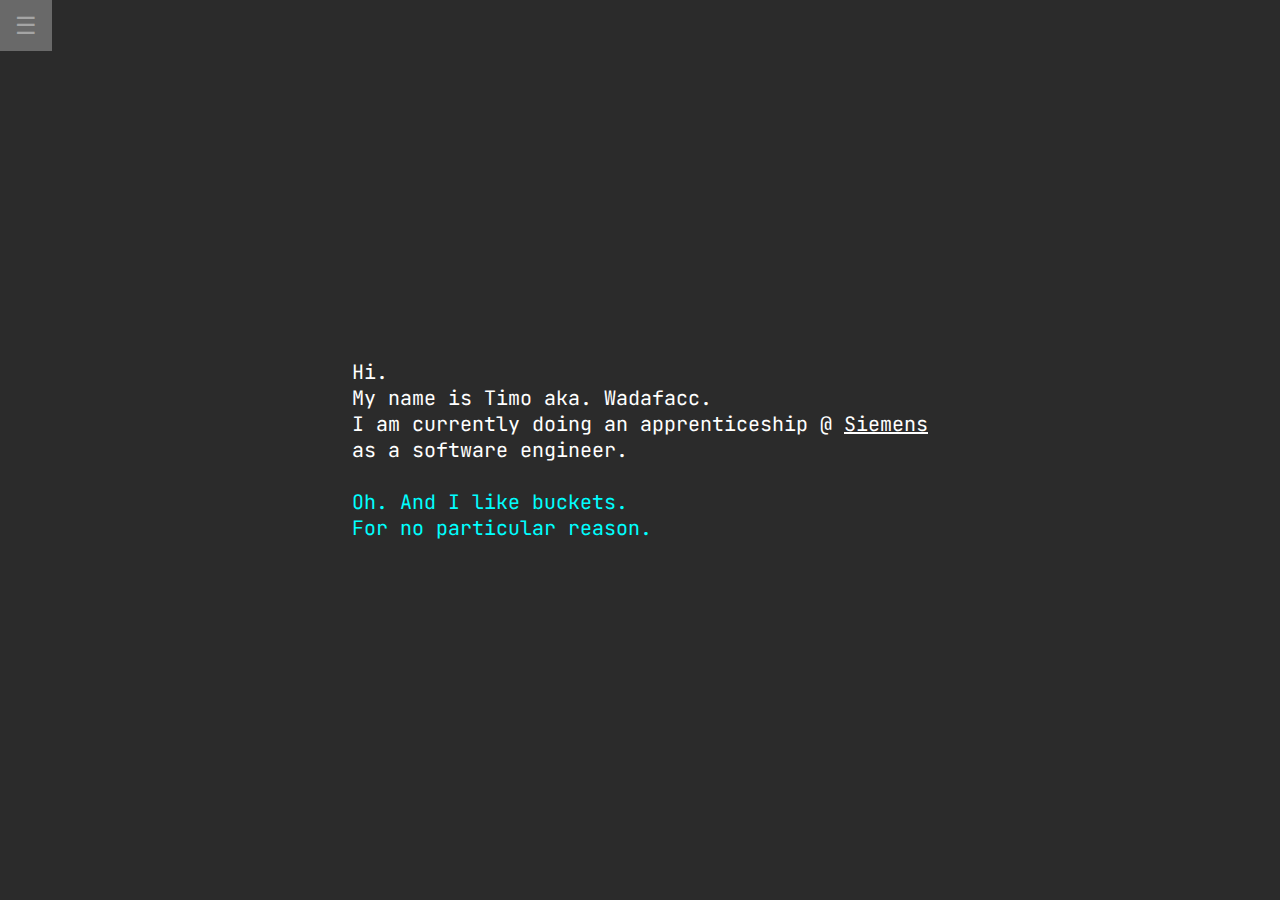
<file: src/about.html>
<!DOCTYPE html>
<html lang="en">
<head>
    <meta charset="UTF-8">
    <link rel="shortcut icon" href="./favicon.ico" type="image/x-icon">
    <link rel="preconnect" href="https://fonts.gstatic.com">
    <link href="https://fonts.googleapis.com/css2?family=JetBrains+Mono:wght@600&display=swap" rel="stylesheet">
    <link rel="stylesheet" href="./style.css">
    <script src="main.js"></script>
    <meta name="viewport" content="width=device-width, initial-scale=1.0">
    <title>:D</title>
</head>
<body>
    <div id="mySidebar" class="sidebar">
        <a href="javascript:void(0)" class="closebtn" onclick="closeNav()">&times;</a>
        <a href="../index.html">HOME.</a>
        <a href="about.html">ABOUT.</a>
        <a href="https://instagram.com/wadafacc_">INSTA.</a>
        <a href="https://github.com/wadafacc">GITHUB.</a>
    </div>
    <button class="openbtn" onclick="openNav()">&#9776;</button>
    <div id="about">
            <span class="about">Hi.<br>My name is Timo aka. Wadafacc. <br> I am currently doing an apprenticeship @ <a href="https://siemens.com">Siemens</a><br>as a software engineer.<br>
            <br><span style="color:aqua;">Oh. And I like buckets.<br>For no particular reason.</span></span>
    </div>
</body>
</html>
</file>
<file: src/style.css>
/*CSS RESET*/ *{margin:0;padding:0;font-family: 'JetBrains Mono', monospace;color:white;}

/*background-color: rgb(43, 43, 43);*/
body{
    background-color: rgb(43, 43, 43);
}

#home{
    float:left;
    width:90%;
    height:100% ;

}
#about{
    float:left;
    width:90%;
    height:100%;
    font-size: 20px;
}



span.yahyeet{
    font-size: 50px;
    position: absolute;
    top: 50%;
    left: 50%;
    transform: translate(-50%, -50%);
}
span.about{
    font-size: 20px;
    position: absolute;
    top: 50%;
    left: 50%;
    transform: translate(-50%, -50%);
}

/*navstuff*/
.sidebar {
    height: 100%; /* 100% Full-height */
    width: 0; 
    position: fixed; /* Stay in place */
    z-index: 1; /* Stay on top */
    top: 0;
    left: 0;
    background-color: rgb(66, 66, 66);
    overflow-x: hidden;
    padding-top: 5%;
    transition: 0.5s; /* 0.5 second transition effect to slide in the sidebar */
  }
  
  /* The sidebar links */
  .sidebar a {
      padding: 2%;
      margin-left: 5%;
    text-decoration: none;
    font-size: 170%;
    color: rgba(255, 255, 255, 0.404);
    display: block;
    transition: 0.3s;
  }
  
  /* When you mouse over the navigation links, change their color */
  .sidebar a:hover {
    color: #696969;
  }
  
  /* Position and style the close button (top right corner) */
  .sidebar .closebtn {
    position: absolute;
    top: 0;
    right: 25px;
    font-size: 250%;
  }
  
  /* The button used to open the sidebar */
  .openbtn {
    float:left;
    font-size: 150%;
    cursor: pointer;
    background-color: rgb(66, 66, 66);
    color: rgba(255, 255, 255, 0.404);
    padding: 10px 15px;
    border: none;
  }
  
  .openbtn:hover {
    background-color: #696969;
  }
</file>
